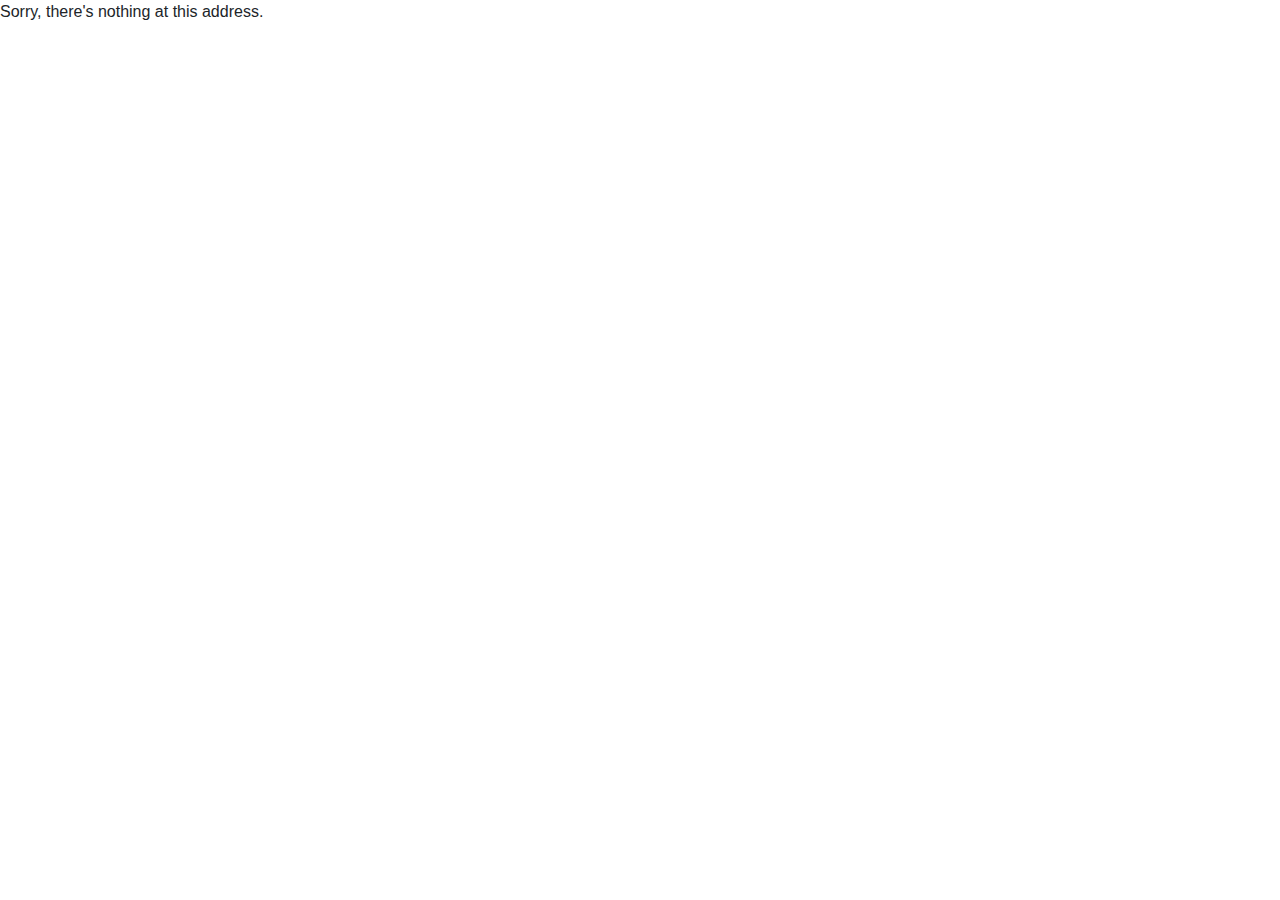
<file: index.html>
<!DOCTYPE html>
<html lang="en">

<head>
    <meta charset="utf-8" />
    <meta name="viewport" content="width=device-width, initial-scale=1.0" />
    <title>Tope Daramola | Home</title>
    <base href="/" />
    <link rel="stylesheet" href="css/bootstrap/bootstrap.min.css" />
    <link rel="stylesheet" href="css/app.css" />
    <link rel="icon" type="image/png" href="favicon.png" />
    <link href="portfolio.styles.css" rel="stylesheet" />
</head>

<body>
    <div id="app">
        <svg class="loading-progress">
            <circle r="40%" cx="50%" cy="50%" />
            <circle r="40%" cx="50%" cy="50%" />
        </svg>
        <div class="loading-progress-text"></div>
    </div>

    <div id="blazor-error-ui">
        An unhandled error has occurred.
        <a href="" class="reload">Reload</a>
        <a class="dismiss">🗙</a>
    </div>
    <script src="_framework/blazor.webassembly.js"></script>
</body>

</html>
</file>
<file: css/app.css>
:root {
    --orange: #ff6600;
    --white: #ffffff;
    --black: #000000;
}

html, body {
    margin: 0;
    padding: 0;
    font-family: system-ui, -apple-system, BlinkMacSystemFont, 'Segoe UI', sans-serif;
    overflow-x: hidden;
}

@keyframes fadeIn {
    from {
        opacity: 0;
    }
    to {
        opacity: 1;
    }
}

@keyframes slideInUp {
    from {
        transform: translateY(20px);
        opacity: 0;
    }
    to {
        transform: translateY(0);
        opacity: 1;
    }
}

@keyframes float {
    0%, 100% {
        transform: translateY(0);
    }
    50% {
        transform: translateY(-10px);
    }
}

.fade-in {
    animation: fadeIn 1s ease-out forwards;
}

.slide-up {
    opacity: 0;
    animation: slideInUp 1s ease-out forwards;
}

.animate-delay-1 {
    animation-delay: 0.2s;
}

.animate-delay-2 {
    animation-delay: 0.4s;
}

html, body {
    font-family: 'Helvetica Neue', Helvetica, Arial, sans-serif;
}

h1:focus {
    outline: none;
}

a, .btn-link {
    color: #0071c1;
}

.btn-primary {
    color: #fff;
    background-color: #1b6ec2;
    border-color: #1861ac;
}

.btn:focus, .btn:active:focus, .btn-link.nav-link:focus, .form-control:focus, .form-check-input:focus {
  box-shadow: 0 0 0 0.1rem white, 0 0 0 0.25rem #258cfb;
}

.content {
    padding-top: 1.1rem;
}

.valid.modified:not([type=checkbox]) {
    outline: 1px solid #26b050;
}

.invalid {
    outline: 1px solid red;
}

.validation-message {
    color: red;
}

#blazor-error-ui {
    display: none;
    background: lightyellow;
    bottom: 0;
    box-shadow: 0 -1px 2px rgba(0, 0, 0, 0.2);
    left: 0;
    padding: 0.6rem 1.25rem 0.7rem 1.25rem;
    position: fixed;
    width: 100%;
    z-index: 1000;
}

    #blazor-error-ui .dismiss {
        cursor: pointer;
        position: absolute;
        right: 0.75rem;
        top: 0.5rem;
    }

.blazor-error-boundary {
    background: url([data-uri]) no-repeat 1rem/1.8rem, #b32121;
    padding: 1rem 1rem 1rem 3.7rem;
    color: white;
}

    .blazor-error-boundary::after {
        content: "An error has occurred."
    }

.loading-progress {
    position: relative;
    display: block;
    width: 8rem;
    height: 8rem;
    margin: 20vh auto 1rem auto;
}

    .loading-progress circle {
        fill: none;
        stroke: #e0e0e0;
        stroke-width: 0.6rem;
        transform-origin: 50% 50%;
        transform: rotate(-90deg);
    }

        .loading-progress circle:last-child {
            stroke: #1b6ec2;
            stroke-dasharray: calc(3.141 * var(--blazor-load-percentage, 0%) * 0.8), 500%;
            transition: stroke-dasharray 0.05s ease-in-out;
        }

.loading-progress-text {
    position: absolute;
    text-align: center;
    font-weight: bold;
    inset: calc(20vh + 3.25rem) 0 auto 0.2rem;
}

    .loading-progress-text:after {
        content: var(--blazor-load-percentage-text, "Loading");
    }

code {
    color: #c02d76;
}
</file>
<file: portfolio.styles.css>
/* /Layout/MainLayout.razor.rz.scp.css */
.page[b-k8pmt2hlzp] {
    position: relative;
    display: flex;
    flex-direction: column;
}

main[b-k8pmt2hlzp] {
    flex: 1;
}

.sidebar[b-k8pmt2hlzp] {
    background-image: linear-gradient(180deg, rgb(5, 39, 103) 0%, #3a0647 70%);
}

.top-row[b-k8pmt2hlzp] {
    background-color: #f7f7f7;
    border-bottom: 1px solid #d6d5d5;
    justify-content: flex-end;
    height: 3.5rem;
    display: flex;
    align-items: center;
}

    .top-row[b-k8pmt2hlzp]  a, .top-row[b-k8pmt2hlzp]  .btn-link {
        white-space: nowrap;
        margin-left: 1.5rem;
        text-decoration: none;
    }

    .top-row[b-k8pmt2hlzp]  a:hover, .top-row[b-k8pmt2hlzp]  .btn-link:hover {
        text-decoration: underline;
    }

    .top-row[b-k8pmt2hlzp]  a:first-child {
        overflow: hidden;
        text-overflow: ellipsis;
    }

@media (max-width: 640.98px) {
    .top-row[b-k8pmt2hlzp] {
        justify-content: space-between;
    }

    .top-row[b-k8pmt2hlzp]  a, .top-row[b-k8pmt2hlzp]  .btn-link {
        margin-left: 0;
    }
}

@media (min-width: 641px) {
    .page[b-k8pmt2hlzp] {
        flex-direction: row;
    }

    .sidebar[b-k8pmt2hlzp] {
        width: 250px;
        height: 100vh;
        position: sticky;
        top: 0;
    }

    .top-row[b-k8pmt2hlzp] {
        position: sticky;
        top: 0;
        z-index: 1;
    }

    .top-row.auth[b-k8pmt2hlzp]  a:first-child {
        flex: 1;
        text-align: right;
        width: 0;
    }

    .top-row[b-k8pmt2hlzp], article[b-k8pmt2hlzp] {
        padding-left: 2rem !important;
        padding-right: 1.5rem !important;
    }
}
/* /Layout/NavMenu.razor.rz.scp.css */
.navbar-toggler[b-k4kb8q4810] {
    background-color: rgba(255, 255, 255, 0.1);
}

.top-row[b-k4kb8q4810] {
    height: 3.5rem;
    background-color: rgba(0,0,0,0.4);
}

.navbar-brand[b-k4kb8q4810] {
    font-size: 1.1rem;
}

.bi[b-k4kb8q4810] {
    display: inline-block;
    position: relative;
    width: 1.25rem;
    height: 1.25rem;
    margin-right: 0.75rem;
    top: -1px;
    background-size: cover;
}

.bi-house-door-fill-nav-menu[b-k4kb8q4810] {
    background-image: url("data:image/svg+xml,%3Csvg xmlns='http://www.w3.org/2000/svg' width='16' height='16' fill='white' class='bi bi-house-door-fill' viewBox='0 0 16 16'%3E%3Cpath d='M6.5 14.5v-3.505c0-.245.25-.495.5-.495h2c.25 0 .5.25.5.5v3.5a.5.5 0 0 0 .5.5h4a.5.5 0 0 0 .5-.5v-7a.5.5 0 0 0-.146-.354L13 5.793V2.5a.5.5 0 0 0-.5-.5h-1a.5.5 0 0 0-.5.5v1.293L8.354 1.146a.5.5 0 0 0-.708 0l-6 6A.5.5 0 0 0 1.5 7.5v7a.5.5 0 0 0 .5.5h4a.5.5 0 0 0 .5-.5Z'/%3E%3C/svg%3E");
}

.bi-plus-square-fill-nav-menu[b-k4kb8q4810] {
    background-image: url("data:image/svg+xml,%3Csvg xmlns='http://www.w3.org/2000/svg' width='16' height='16' fill='white' class='bi bi-plus-square-fill' viewBox='0 0 16 16'%3E%3Cpath d='M2 0a2 2 0 0 0-2 2v12a2 2 0 0 0 2 2h12a2 2 0 0 0 2-2V2a2 2 0 0 0-2-2H2zm6.5 4.5v3h3a.5.5 0 0 1 0 1h-3v3a.5.5 0 0 1-1 0v-3h-3a.5.5 0 0 1 0-1h3v-3a.5.5 0 0 1 1 0z'/%3E%3C/svg%3E");
}

.bi-list-nested-nav-menu[b-k4kb8q4810] {
    background-image: url("data:image/svg+xml,%3Csvg xmlns='http://www.w3.org/2000/svg' width='16' height='16' fill='white' class='bi bi-list-nested' viewBox='0 0 16 16'%3E%3Cpath fill-rule='evenodd' d='M4.5 11.5A.5.5 0 0 1 5 11h10a.5.5 0 0 1 0 1H5a.5.5 0 0 1-.5-.5zm-2-4A.5.5 0 0 1 3 7h10a.5.5 0 0 1 0 1H3a.5.5 0 0 1-.5-.5zm-2-4A.5.5 0 0 1 1 3h10a.5.5 0 0 1 0 1H1a.5.5 0 0 1-.5-.5z'/%3E%3C/svg%3E");
}

.nav-item[b-k4kb8q4810] {
    font-size: 0.9rem;
    padding-bottom: 0.5rem;
}

    .nav-item:first-of-type[b-k4kb8q4810] {
        padding-top: 1rem;
    }

    .nav-item:last-of-type[b-k4kb8q4810] {
        padding-bottom: 1rem;
    }

    .nav-item[b-k4kb8q4810]  a {
        color: #d7d7d7;
        border-radius: 4px;
        height: 3rem;
        display: flex;
        align-items: center;
        line-height: 3rem;
    }

.nav-item[b-k4kb8q4810]  a.active {
    background-color: rgba(255,255,255,0.37);
    color: white;
}

.nav-item[b-k4kb8q4810]  a:hover {
    background-color: rgba(255,255,255,0.1);
    color: white;
}

@media (min-width: 641px) {
    .navbar-toggler[b-k4kb8q4810] {
        display: none;
    }

    .collapse[b-k4kb8q4810] {
        /* Never collapse the sidebar for wide screens */
        display: block;
    }
    
    .nav-scrollable[b-k4kb8q4810] {
        /* Allow sidebar to scroll for tall menus */
        height: calc(100vh - 3.5rem);
        overflow-y: auto;
    }
}
/* /Pages/LandingPage.razor.rz.scp.css */
.theme-toggle[b-yuwcf8gurn] {
    position: fixed;
    top: 20px;
    right: 60px;
    display: inline-flex;
    background: rgba(138, 180, 248, 0.1);
    padding: 3px;
    border-radius: 28px;
    gap: 0;
}

.theme-button[b-yuwcf8gurn] {
    padding: 5px 10px;
    border: none;
    font-size: 12px;
    cursor: pointer;
    transition: all 0.2s ease;
    background: transparent;
    position: relative;
    border-radius: 24px;
    color: inherit;
}

.theme-button.active[b-yuwcf8gurn] {
    background: rgba(138, 180, 248, 0.2);
}

.theme-button:hover:not(.active)[b-yuwcf8gurn] {
    background: rgba(138, 180, 248, 0.1);
}

.profile-section[b-yuwcf8gurn] {
    position: fixed;
    top: 20px;
    right: 20px;
    display: flex;
    align-items: center;
    gap: 15px;
}

.profile-picture[b-yuwcf8gurn] {
    width: 32px;
    height: 32px;
    border-radius: 50%;
    cursor: pointer;
    transition: all 0.2s ease;
    object-fit: cover;
    border: 1px solid rgba(138, 180, 248, 0.2);
}

.profile-picture:hover[b-yuwcf8gurn] {
    box-shadow: 0 1px 6px rgba(32,33,36,.28);
}

.content-section[b-yuwcf8gurn] {
    display: flex;
    flex-direction: column;
    align-items: center;
    justify-content: center;
    min-height: 100vh;
    padding-left: 16px;
    padding-right: 16px;
    transition: all 0.3s ease;
    margin-top: -160px; /* Offset for the header elements */
}

/* Adjust logo section when search results are present */
.search-results:not(:empty) ~ * .content-section[b-yuwcf8gurn],
.google-container:has(.search-results:not(:empty)) .content-section[b-yuwcf8gurn] {
    margin-top: 160px;
}

.middle-section .logo-section[b-yuwcf8gurn] {
    margin-bottom: 30px;
    text-align: center;
}

.google-container[b-yuwcf8gurn] {
    display: flex;
    flex-direction: column;
    align-items: center;
    min-height: 100vh;
    padding-left: 36px;
    padding-right: 36px;
    transition: all 0.3s ease;
}

.main-content[b-yuwcf8gurn] {
    display: flex;
    flex-direction: column;
    align-items: center;
    justify-content: end;
    min-height: 60vh;
    margin-top: -60px;
    width: 100%;
}

@media (max-width: 768px) {
    .main-content[b-yuwcf8gurn] {
        margin-top: -40px;
        min-height: 50vh;
    }
}

@media (max-width: 480px) {
    .main-content[b-yuwcf8gurn] {
        margin-top: -30px;
        min-height: 40vh;
    }
}

.logo-section[b-yuwcf8gurn] {
    margin-bottom: 30px;
    text-align: center;
}

@keyframes gradient-b-yuwcf8gurn {
    0% {
        background-position: 0% 50%;
    }
    50% {
        background-position: 100% 50%;
    }
    100% {
        background-position: 0% 50%;
    }
}

@keyframes slideInUp-b-yuwcf8gurn {
    from {
        transform: translateY(20px);
        opacity: 0;
    }
    to {
        transform: translateY(0);
        opacity: 1;
    }
}

@keyframes fadeInUp-b-yuwcf8gurn {
    from {
        opacity: 0;
        transform: translateY(15px);
        filter: blur(2px);
    }
    to {
        opacity: 1;
        transform: translateY(0);
        filter: blur(0);
    }
}

@keyframes dropdownAppear-b-yuwcf8gurn {
    from {
        opacity: 0;
        transform: translateY(-10px);
        clip-path: inset(0 0 100% 0);
    }
    to {
        opacity: 1;
        transform: translateY(0);
        clip-path: inset(0 0 0 0);
    }
}

.google-style[b-yuwcf8gurn] {
    font-size: 92px;
    font-weight: 400;
    margin: 0;
    background: linear-gradient(
        270deg,
        #dee2e6,
        #ced4da,
        #555b6e,
        #6c757d,
        #dee2e6
    );
    /* background: linear-gradient(to right, #4285f4, #ea4335, #fbbc05, #34a853); */
    /* background: linear-gradient(to right, #e9ecef, #dee2e6, #ced4da, #adb5bd); */
    /* background: linear-gradient(to right, #dee2e6, #ced4da, #adb5bd, #6c757d); */
    background-size: 200% auto;
    animation: gradient-b-yuwcf8gurn 7s ease infinite;
    background-clip: text;
    -webkit-background-clip: text;
    -webkit-text-fill-color: transparent;
}

.google-style-sub[b-yuwcf8gurn] {
    font-size: 36px;
    font-weight: 400;
    margin: 0;
    background: linear-gradient(to right, #4285f4, #ea4335, #fbbc05, #34a853);
    opacity: 0.4;
    background-size: 200% auto;
    animation: gradient-b-yuwcf8gurn 7s ease infinite;
    background-clip: text;
    -webkit-background-clip: text;
    -webkit-text-fill-color: transparent;
}

/* Responsive text size adjustments */
@media (max-width: 768px) {
    .google-style[b-yuwcf8gurn] {
        font-size: 48px;
    }
    .google-style-sub[b-yuwcf8gurn] {
        font-size: 24px;
    }
}

@media (max-width: 480px) {
    .google-style[b-yuwcf8gurn] {
        font-size: 48px;
    }
    .google-style-sub[b-yuwcf8gurn] {
        font-size: 20px;
    }
}

.search-section[b-yuwcf8gurn] {
    position: relative;
    width: 100%;
    max-width: 584px;
}

.search-bar[b-yuwcf8gurn] {
    display: flex;
    align-items: center;
    border: 1px solid;
    border-radius: 24px;
    padding: 8px 16px;
    margin-bottom: 20px;
    transition: all 0.3s ease;
    position: relative;
    z-index: 2;
}

.search-bar:hover[b-yuwcf8gurn] {
    box-shadow: 0 1px 6px rgba(32,33,36,.28);
}

.search-bar.with-dropdown[b-yuwcf8gurn] {
    border-radius: 24px 24px 0 0;
    border-bottom: none;
    box-shadow: 0 -4px 6px rgba(32,33,36,.28);
}

.search-input[b-yuwcf8gurn] {
    flex: 1;
    border: none;
    outline: none;
    font-size: 16px;
    padding: 0 8px;
    transition: all 0.3s ease;
}

.search-icon[b-yuwcf8gurn] {
    width: 20px;
    height: 20px;
    opacity: 0.45;
}

.search-icon[b-yuwcf8gurn], .mic-icon[b-yuwcf8gurn] {
    font-size: 18px;
    transition: all 0.3s ease;
}

.search-dropdown[b-yuwcf8gurn] {
    position: absolute;
    width: 100%;
    max-width: 584px;
    margin-top: -20px;
    border: 1px solid;
    border-top: none;
    border-radius: 0 0 24px 24px;
    box-shadow: 0 4px 6px rgba(32,33,36,.28);
    overflow: hidden;
    z-index: 1;
    animation: dropdownAppear-b-yuwcf8gurn 0.2s cubic-bezier(0.4, 0, 0.2, 1) forwards;
    transform-origin: top;
}

.dropdown-item[b-yuwcf8gurn] {
    padding: 12px 16px;
    display: flex;
    align-items: center;
    gap: 12px;
    cursor: pointer;
    transition: background-color 0.2s ease;
}

.dropdown-item:hover[b-yuwcf8gurn] {
    background-color: rgba(138, 180, 248, 0.1);
}

.suggestion-icon[b-yuwcf8gurn] {
    width: 16px;
    height: 16px;
    opacity: 0.45;
}

.search-buttons[b-yuwcf8gurn] {
    display: flex;
    justify-content: center;
    gap: 12px;
}

.google-button[b-yuwcf8gurn] {
    border: 1px solid;
    border-radius: 4px;
    font-size: 14px;
    padding: 8px 16px;
    cursor: pointer;
    transition: all 0.3s ease;
}

.google-button:hover[b-yuwcf8gurn] {
    box-shadow: 0 1px 1px rgba(0,0,0,.1);
}

.search-results[b-yuwcf8gurn] {
    margin-top: 20px;
    width: 100%;
    max-width: 652px;
    padding: 0 34px;
    overflow-y: auto;
    max-height: calc(40vh - 20px);
    -ms-overflow-style: none;  /* Hide scrollbar for IE and Edge */
    scrollbar-width: none;     /* Hide scrollbar for Firefox */
}

/* Hide scrollbar for Chrome, Safari and Opera */
.search-results[b-yuwcf8gurn]::-webkit-scrollbar {
    display: none;
}

.result-stats[b-yuwcf8gurn] {
    color: #70757a;
    font-size: 14px;
    margin-bottom: 16px;
}

.result-item[b-yuwcf8gurn] {
    margin-bottom: 20px;
    padding: 16px;
    border-radius: 8px;
    transition: all 0.3s ease;
    animation: fadeInUp-b-yuwcf8gurn 0.5s cubic-bezier(0.4, 0, 0.2, 1) forwards;
    opacity: 0;
    background-color: rgba(138, 180, 248, 0.05);
    box-shadow: 0 1px 3px rgba(32,33,36,.1);
}

.result-item:hover[b-yuwcf8gurn] {
    box-shadow: 0 2px 6px rgba(32,33,36,.2);
}

.result-title[b-yuwcf8gurn] {
    display: flex;
    align-items: center;
    gap: 8px;
    font-size: 14px;
    color: #70757a;
    margin-bottom: 8px;
}

.result-icon[b-yuwcf8gurn] {
    width: 16px;
    height: 16px;
    opacity: 0.6;
}

.result-content[b-yuwcf8gurn] {
    font-size: 15px;
    line-height: 1.58;
    margin: 0;
}

.result-item:nth-child(1)[b-yuwcf8gurn] { animation-delay: 0.1s; }
.result-item:nth-child(2)[b-yuwcf8gurn] { animation-delay: 0.2s; }
.result-item:nth-child(3)[b-yuwcf8gurn] { animation-delay: 0.3s; }
.result-item:nth-child(4)[b-yuwcf8gurn] { animation-delay: 0.4s; }
.result-item:nth-child(5)[b-yuwcf8gurn] { animation-delay: 0.5s; }

.result-item p[b-yuwcf8gurn] {
    margin: 0;
    transition: all 0.3s ease;
}

.social-links[b-yuwcf8gurn] {
    position: fixed;
    bottom: 20px;
    left: 20px;
    display: flex;
    gap: 15px;
    align-items: center;
}

.social-link[b-yuwcf8gurn] {
    color: inherit;
    text-decoration: none;
    font-size: 14px;
    opacity: 0.8;
    transition: opacity 0.2s ease;
}

.social-link:hover[b-yuwcf8gurn] {
    opacity: 1;
    text-decoration: underline;
}

/* Remove old suggestion styles */
.search-suggestions[b-yuwcf8gurn],
.suggestion-items[b-yuwcf8gurn],
.suggestion-item[b-yuwcf8gurn] {
    display: none;
}
</file>
